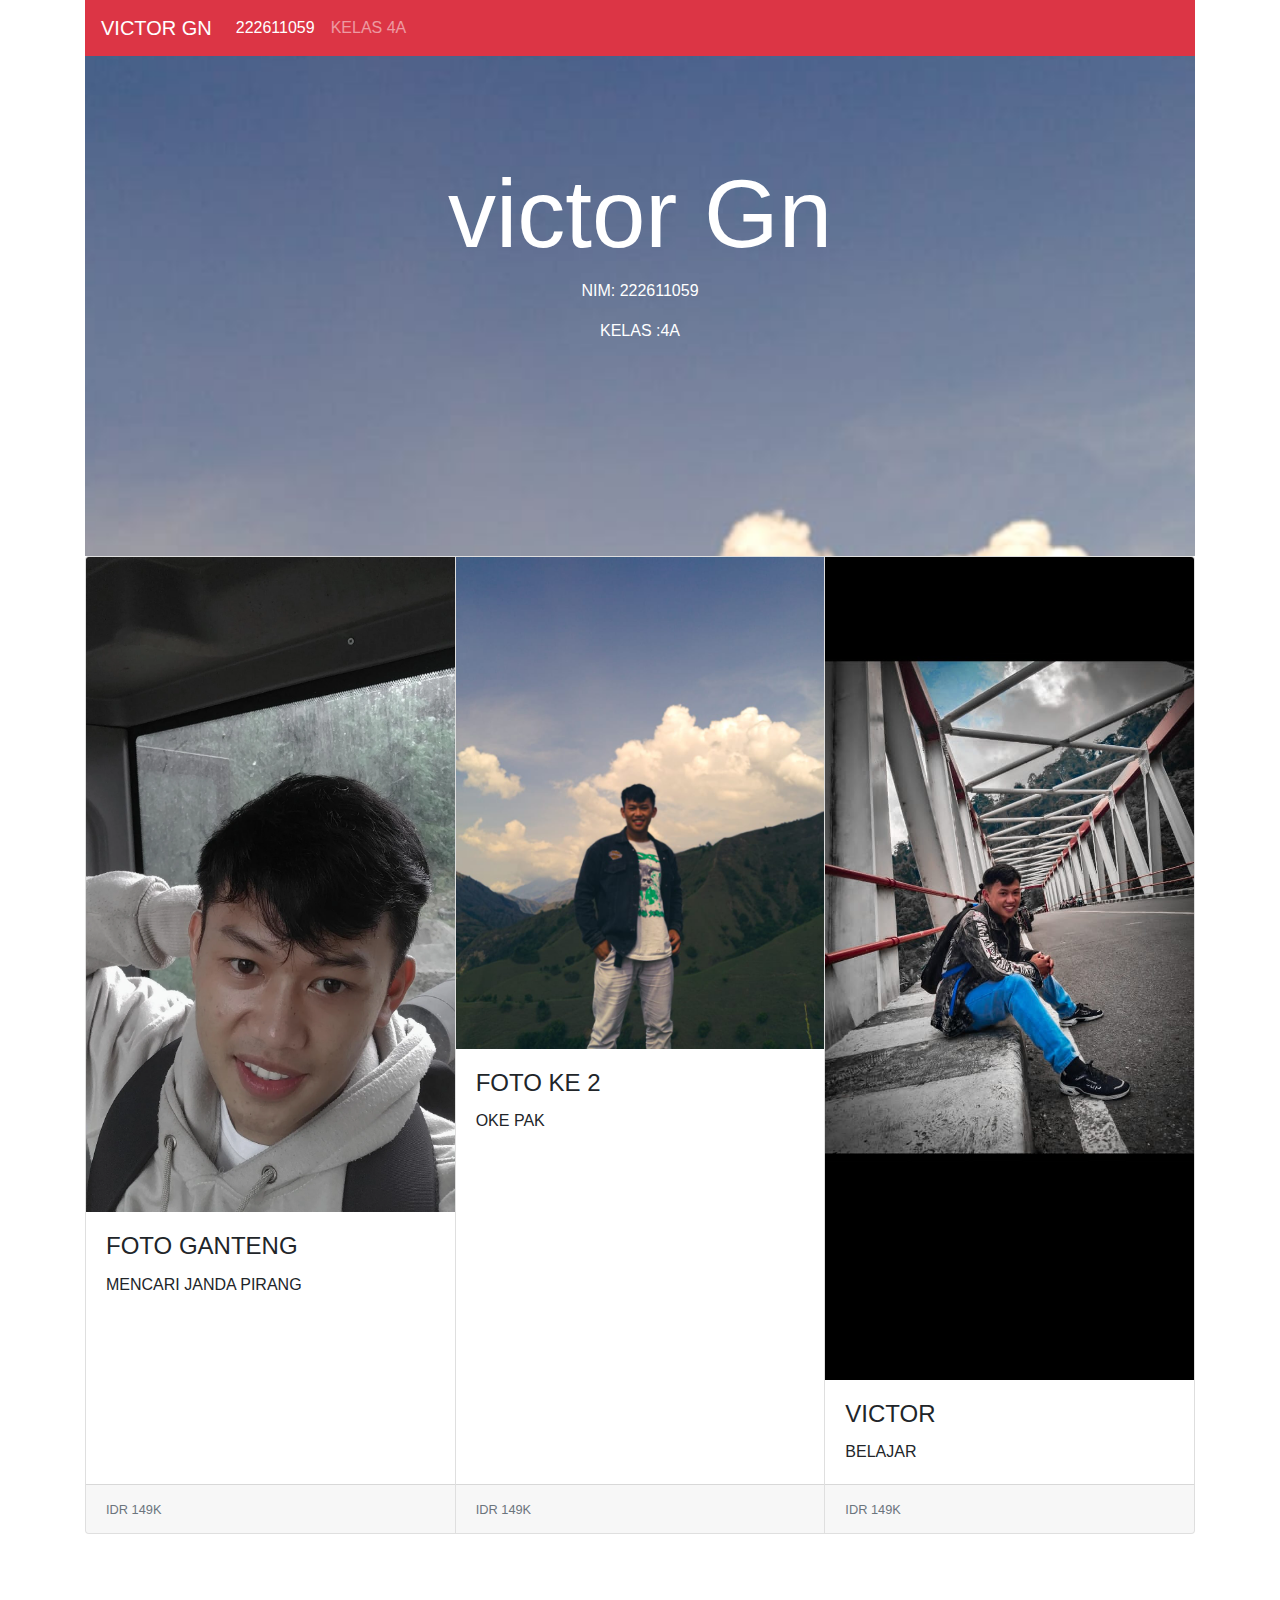
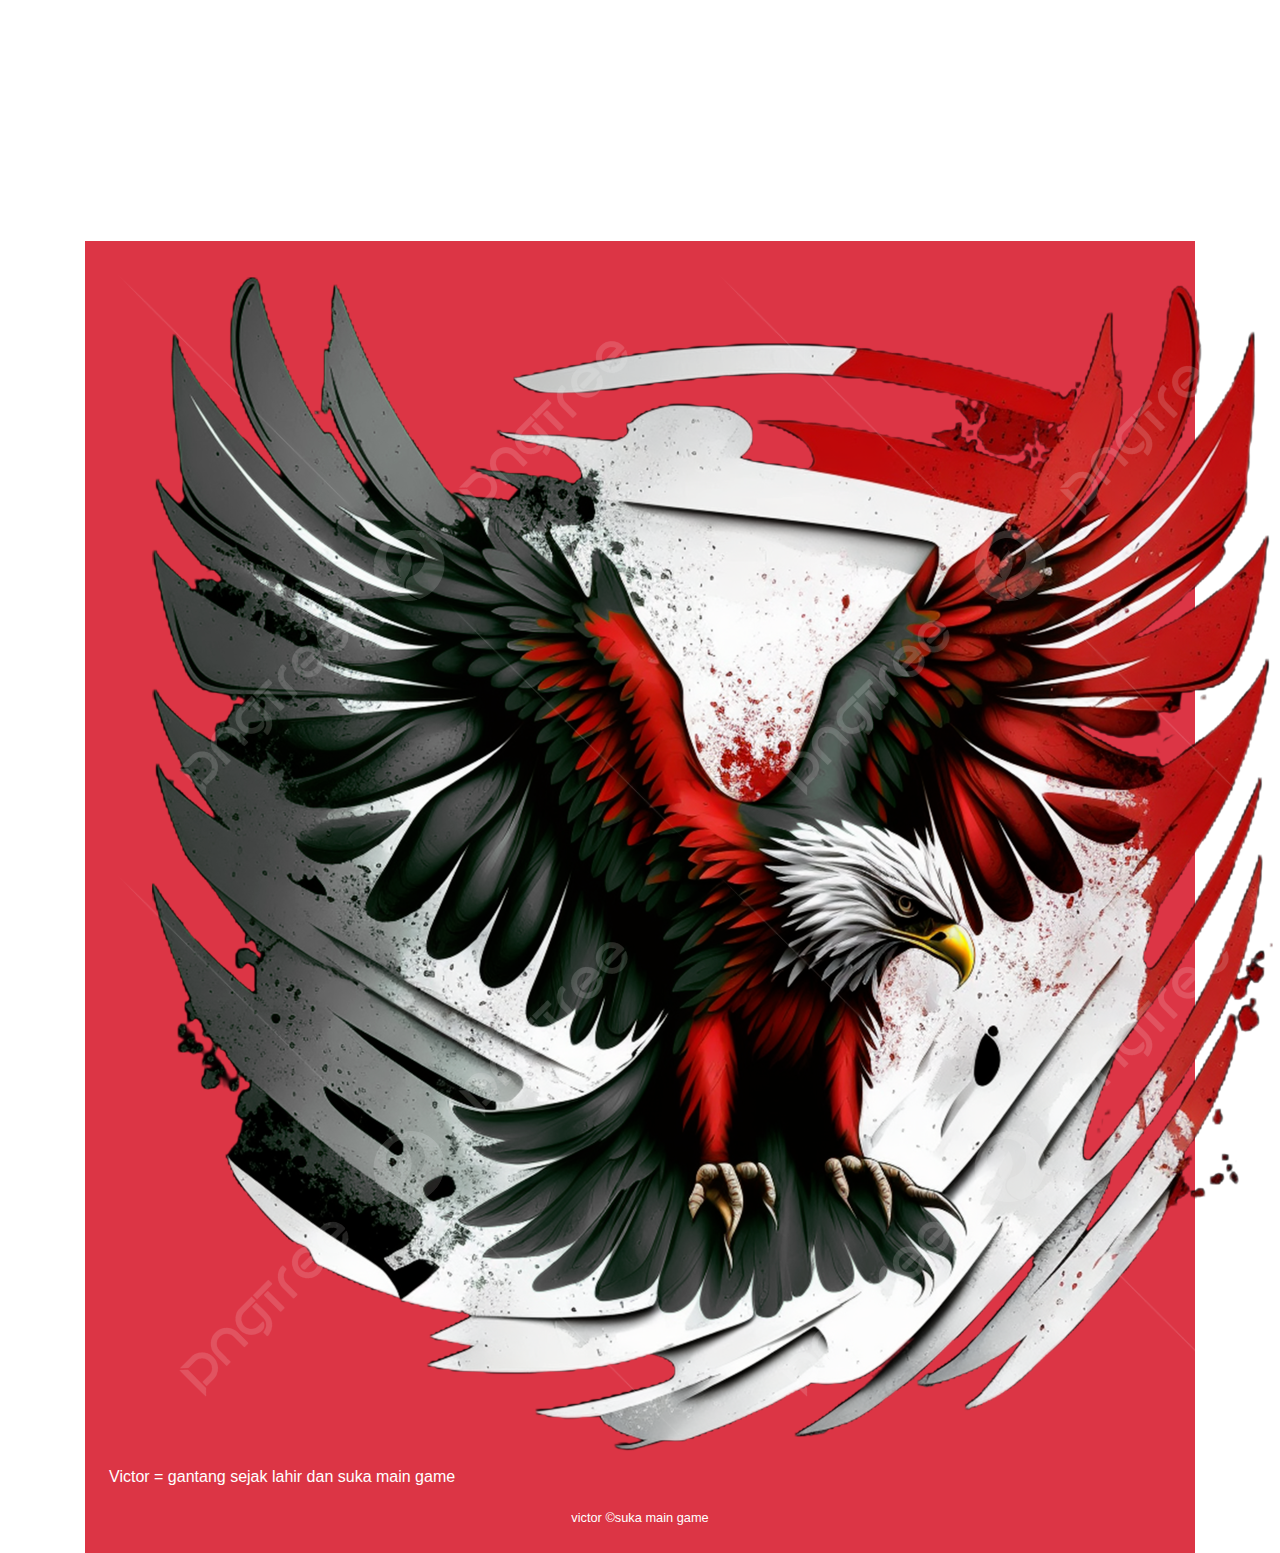
<file: index.html>
<!DOCTYPE html>
<html lang="en">
<head>
    <meta charset="UTF-8">
    <meta name="viewport" content="width=device-width, initial-scale=1.0">
    <title>victor</title>

    <link rel="stylesheet" href="bootstrap/css/bootstrap.min.css">
    <link rel="stylesheet" href="bootstrap/css/tambahanstyle.css">
</head>
<body>
    <div class="container">
    <nav class="navbar navbar-expand-lg navbar-dark bg-danger">
        <a class="navbar-brand" href="#">VICTOR GN</a>
        <button class="navbar-toggler" type="button" data-toggle="collapse" data-target="#navbarSupportedContent" aria-controls="navbarSupportedContent" aria-expanded="false" aria-label="Toggle navigation">
          <span class="navbar-toggler-icon"></span>
        </button>
      
        <div class="collapse navbar-collapse" id="navbarSupportedContent">
          <ul class="navbar-nav mr-auto">
            <li class="nav-item active">
              <a class="nav-link" href="#">222611059 <span class="sr-only">(current)</span></a>
            </li>
            <li class="nav-item">
                <a class="nav-link" href="#">KELAS 4A<span class="sr-only">(current)</span></a>
              </li>
          </ul>
        </div>
      </nav>
    </div>
    <!--header-->
    <div class="container">
        <header id="headerblog" class="header-image text-white d-none d-md-block">
            <div class="row">
                <div class="col">
                  <h1 class="display-1">victor Gn</h1>
                    <P>NIM: 222611059</P>
                    <P>KELAS :4A</P>
                </div>
            </div>
        </header>
    </div>

    <!--card-->
    <div class="container">
      <div class="card-group">
        <div class="card">
          <img src="img/IMG_GANTENG.webp" class="card-img-top">
          <div class="card-body">
            <h4 class="card-title">FOTO GANTENG</h4>
            <p class="card-text">MENCARI JANDA PIRANG</p>
          </div>
          <div class="card-footer">
            <small class="text-muted">IDR 149K</small>
          </div>
        </div>

        <div class="card">
          <img src="img/foto boy.jpg" class="card-img-top">
          <div class="card-body">
            <h4 class="card-title">FOTO KE 2</h4>
            <p class="card-text">OKE PAK</p>
          </div>
          <div class="card-footer">
            <small class="text-muted">IDR 149K</small>
          </div>
        </div>

        <div class="card">
          <img src="img/fto.jpg" class="card-img-top">
          <div class="card-body">
            <h4 class="card-title">VICTOR</h4>
            <p class="card-text">BELAJAR </p>
          </div>
          <div class="card-footer">
            <small class="text-muted">IDR 149K</small>
          </div>
        </div>
      </div>
    </div>

    <!--video-->
    <div class="container">
      <div class="row">
        <div class="col-md-6">
          <iframe width="560" height="300" src="https://www.youtube.com/embed/EiNpb08ZXJU?si=yEu3CQNObSWsAq-z" title="YouTube video player" frameborder="0" allow="accelerometer; autoplay; clipboard-write; encrypted-media; gyroscope; picture-in-picture; web-share" allowfullscreen></iframe>
        </div>
        <iframe width="560" height="300" src="https://www.youtube.com/embed/GoQQ7EfWOzI?si=W120ScfwHP4_xo1V?rel=0@a=P:autoplay=1?rel=0@" title="YouTube video player" frameborder="0" allow="accelerometer; autoplay; clipboard-write; encrypted-media; gyroscope; picture-in-picture; web-share" allowfullscreen></iframe>
      </div>
    </div>

    <div class="container">
      <footer class="text-white bg-danger py-4">
        <div class="row">
          <div class="col-md-12 mx-4">
          <img src="img/gambar1.png" style="20PX">
          <P> Victor = gantang sejak lahir dan suka main game</P>
        </div>
        </div>
        <div class="row">
          <div class="col-md-12 text-center">
            <small> victor &copy;suka main game</small>
          </div>
        </div>
      </footer>
    </div>
    

      
    <script src="jquery.js"></script>
    <script src="bootstrap/js/bootstrap.min.js"></script>
    <script src="popper.js"></script>
</body>
</html>
</file>
<file: bootstrap/css/tambahanstyle.css>
.header-image{
    background-repeat: no-repeat;
    background-size: cover;
    background-attachment: fixed;
    height: 500px;
    text-align: center;
}
.header-image h1{
    margin-top: 100px;
}
#headerblog{
    background-image: url(../../img/foto\ boy.jpg);
}
</file>
